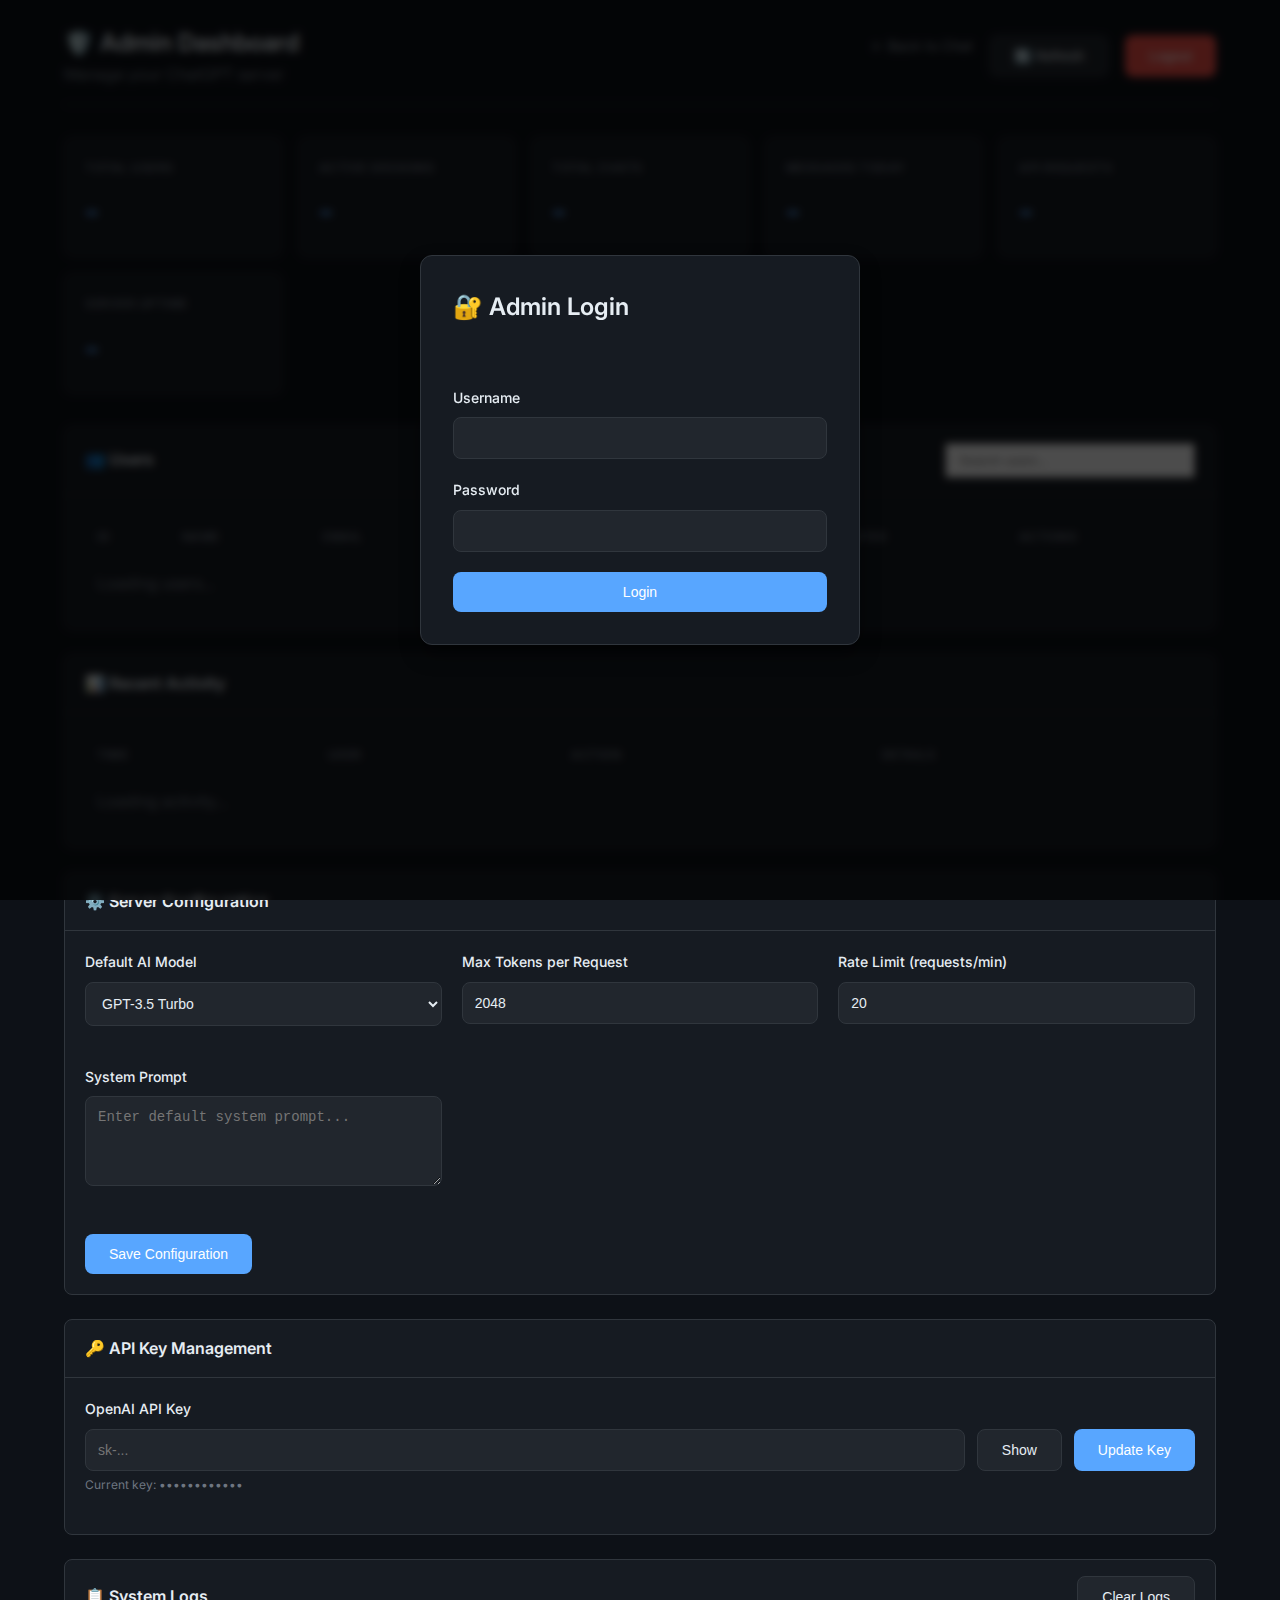
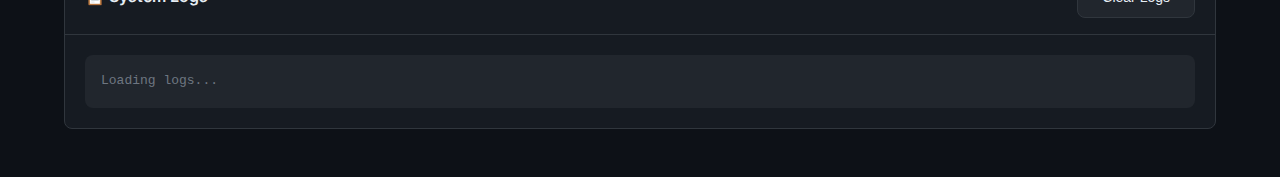
<file: public/admin.html>
<!DOCTYPE html>
<html lang="en">
<head>
    <meta charset="UTF-8">
    <meta name="viewport" content="width=device-width, initial-scale=1.0">
    <title>Admin Dashboard - ChatGPT Server</title>
    <link rel="preconnect" href="https://fonts.googleapis.com">
    <link rel="preconnect" href="https://fonts.gstatic.com" crossorigin>
    <link href="https://fonts.googleapis.com/css2?family=Inter:wght@400;500;600;700&display=swap" rel="stylesheet">
    <link rel="stylesheet" href="styles.css">
</head>
<body>
    <div class="admin-container">
        <!-- Header -->
        <header class="admin-header">
            <div>
                <h1>🛡️ Admin Dashboard</h1>
                <p class="text-muted">Manage your ChatGPT server</p>
            </div>
            <nav class="admin-nav">
                <a href="/">← Back to Chat</a>
                <button class="btn btn-secondary" id="refreshBtn">
                    🔄 Refresh
                </button>
                <button class="btn btn-danger" id="logoutBtn">
                    Logout
                </button>
            </nav>
        </header>

        <!-- Stats Grid -->
        <div class="stats-grid" id="statsGrid">
            <div class="stat-card">
                <h3>Total Users</h3>
                <div class="value" id="totalUsers">-</div>
            </div>
            <div class="stat-card">
                <h3>Active Sessions</h3>
                <div class="value" id="activeSessions">-</div>
            </div>
            <div class="stat-card">
                <h3>Total Chats</h3>
                <div class="value" id="totalChats">-</div>
            </div>
            <div class="stat-card">
                <h3>Messages Today</h3>
                <div class="value" id="messagesToday">-</div>
            </div>
            <div class="stat-card">
                <h3>API Requests</h3>
                <div class="value" id="apiRequests">-</div>
            </div>
            <div class="stat-card">
                <h3>Server Uptime</h3>
                <div class="value" id="serverUptime">-</div>
            </div>
        </div>

        <!-- Users Section -->
        <section class="admin-section">
            <div class="admin-section-header">
                <h2>👥 Users</h2>
                <div>
                    <input type="text" placeholder="Search users..." id="userSearch" class="form-group" style="width: 250px; margin: 0; padding: 8px 12px;">
                </div>
            </div>
            <div class="admin-section-content">
                <table class="data-table">
                    <thead>
                        <tr>
                            <th>ID</th>
                            <th>Name</th>
                            <th>Email</th>
                            <th>Provider</th>
                            <th>Chats</th>
                            <th>Created</th>
                            <th>Actions</th>
                        </tr>
                    </thead>
                    <tbody id="usersTable">
                        <tr>
                            <td colspan="7" class="text-center text-muted">Loading users...</td>
                        </tr>
                    </tbody>
                </table>
            </div>
        </section>

        <!-- Recent Activity Section -->
        <section class="admin-section">
            <div class="admin-section-header">
                <h2>📊 Recent Activity</h2>
            </div>
            <div class="admin-section-content">
                <table class="data-table">
                    <thead>
                        <tr>
                            <th>Time</th>
                            <th>User</th>
                            <th>Action</th>
                            <th>Details</th>
                        </tr>
                    </thead>
                    <tbody id="activityTable">
                        <tr>
                            <td colspan="4" class="text-center text-muted">Loading activity...</td>
                        </tr>
                    </tbody>
                </table>
            </div>
        </section>

        <!-- Server Configuration -->
        <section class="admin-section">
            <div class="admin-section-header">
                <h2>⚙️ Server Configuration</h2>
            </div>
            <div class="admin-section-content">
                <form id="configForm">
                    <div style="display: grid; grid-template-columns: repeat(auto-fit, minmax(300px, 1fr)); gap: 20px;">
                        <div class="form-group">
                            <label>Default AI Model</label>
                            <select id="defaultModel">
                                <option value="gpt-3.5-turbo">GPT-3.5 Turbo</option>
                                <option value="gpt-4">GPT-4</option>
                                <option value="gpt-4-turbo">GPT-4 Turbo</option>
                            </select>
                        </div>
                        <div class="form-group">
                            <label>Max Tokens per Request</label>
                            <input type="number" id="maxTokens" value="2048" min="100" max="8000">
                        </div>
                        <div class="form-group">
                            <label>Rate Limit (requests/min)</label>
                            <input type="number" id="rateLimit" value="20" min="1" max="100">
                        </div>
                        <div class="form-group">
                            <label>System Prompt</label>
                            <textarea id="systemPrompt" rows="4" placeholder="Enter default system prompt..."></textarea>
                        </div>
                    </div>
                    <div style="margin-top: 20px;">
                        <button type="submit" class="btn btn-primary">Save Configuration</button>
                    </div>
                </form>
            </div>
        </section>

        <!-- API Key Management -->
        <section class="admin-section">
            <div class="admin-section-header">
                <h2>🔑 API Key Management</h2>
            </div>
            <div class="admin-section-content">
                <form id="apiKeyForm">
                    <div class="form-group">
                        <label>OpenAI API Key</label>
                        <div style="display: flex; gap: 12px;">
                            <input type="password" id="apiKeyInput" placeholder="sk-..." style="flex: 1;">
                            <button type="button" class="btn btn-secondary" id="toggleApiKey">Show</button>
                            <button type="submit" class="btn btn-primary">Update Key</button>
                        </div>
                        <span class="form-hint">Current key: <span id="currentKeyStatus">••••••••••••</span></span>
                    </div>
                </form>
            </div>
        </section>

        <!-- System Logs -->
        <section class="admin-section">
            <div class="admin-section-header">
                <h2>📋 System Logs</h2>
                <button class="btn btn-secondary" id="clearLogsBtn">Clear Logs</button>
            </div>
            <div class="admin-section-content">
                <div id="logsContainer" style="background: var(--bg-tertiary); border-radius: var(--radius-md); padding: 16px; max-height: 300px; overflow-y: auto; font-family: monospace; font-size: 13px;">
                    <div class="text-muted">Loading logs...</div>
                </div>
            </div>
        </section>
    </div>

    <!-- Toast Container -->
    <div class="toast-container" id="toastContainer"></div>

    <!-- Login Modal -->
    <div class="modal" id="loginModal">
        <div class="modal-overlay"></div>
        <div class="modal-content">
            <h2>🔐 Admin Login</h2>
            <form id="loginForm">
                <div class="form-error" id="loginError"></div>
                <div class="form-group">
                    <label>Username</label>
                    <input type="text" id="username" required autocomplete="username">
                </div>
                <div class="form-group">
                    <label>Password</label>
                    <input type="password" id="password" required autocomplete="current-password">
                </div>
                <button type="submit" class="btn btn-primary btn-block">Login</button>
            </form>
        </div>
    </div>

    <script>
        // State
        let isAuthenticated = false;
        let authToken = localStorage.getItem('adminToken');

        // DOM Elements
        const loginModal = document.getElementById('loginModal');
        const loginForm = document.getElementById('loginForm');
        const loginError = document.getElementById('loginError');
        const toastContainer = document.getElementById('toastContainer');

        // Initialize
        document.addEventListener('DOMContentLoaded', () => {
            checkAuth();
            setupEventListeners();
        });

        // Check authentication
        async function checkAuth() {
            if (!authToken) {
                showLoginModal();
                return;
            }

            try {
                const response = await fetch('/admin/verify', {
                    headers: { 'Authorization': `Bearer ${authToken}` }
                });

                if (response.ok) {
                    isAuthenticated = true;
                    hideLoginModal();
                    loadDashboard();
                } else {
                    localStorage.removeItem('adminToken');
                    authToken = null;
                    showLoginModal();
                }
            } catch (error) {
                showToast('Connection error', 'error');
                showLoginModal();
            }
        }

        // Setup event listeners
        function setupEventListeners() {
            // Login form
            loginForm.addEventListener('submit', handleLogin);

            // Refresh button
            document.getElementById('refreshBtn').addEventListener('click', loadDashboard);

            // Logout button
            document.getElementById('logoutBtn').addEventListener('click', handleLogout);

            // Config form
            document.getElementById('configForm').addEventListener('submit', saveConfig);

            // API key form
            document.getElementById('apiKeyForm').addEventListener('submit', updateApiKey);

            // Toggle API key visibility
            document.getElementById('toggleApiKey').addEventListener('click', toggleApiKeyVisibility);

            // Clear logs
            document.getElementById('clearLogsBtn').addEventListener('click', clearLogs);

            // User search
            document.getElementById('userSearch').addEventListener('input', debounce(searchUsers, 300));
        }

        // Handle login
        async function handleLogin(e) {
            e.preventDefault();
            loginError.textContent = '';

            const username = document.getElementById('username').value;
            const password = document.getElementById('password').value;

            try {
                const response = await fetch('/admin/login', {
                    method: 'POST',
                    headers: { 'Content-Type': 'application/json' },
                    body: JSON.stringify({ username, password })
                });

                const data = await response.json();

                if (response.ok && data.success) {
                    authToken = data.token || 'admin-session';
                    localStorage.setItem('adminToken', authToken);
                    isAuthenticated = true;
                    hideLoginModal();
                    loadDashboard();
                    showToast('Login successful', 'success');
                } else {
                    loginError.textContent = data.error || 'Invalid credentials';
                }
            } catch (error) {
                loginError.textContent = 'Connection error';
            }
        }

        // Handle logout
        function handleLogout() {
            localStorage.removeItem('adminToken');
            authToken = null;
            isAuthenticated = false;
            showLoginModal();
            showToast('Logged out', 'success');
        }

        // Load dashboard data
        async function loadDashboard() {
            loadStats();
            loadUsers();
            loadActivity();
            loadLogs();
            loadConfig();
        }

        // Load stats
        async function loadStats() {
            try {
                const response = await fetch('/admin/stats', {
                    headers: { 'Authorization': `Bearer ${authToken}` }
                });

                if (response.ok) {
                    const stats = await response.json();
                    document.getElementById('totalUsers').textContent = stats.totalUsers || '0';
                    document.getElementById('activeSessions').textContent = stats.activeSessions || '0';
                    document.getElementById('totalChats').textContent = stats.totalChats || '0';
                    document.getElementById('messagesToday').textContent = stats.messagesToday || '0';
                    document.getElementById('apiRequests').textContent = stats.apiRequests || '0';
                    document.getElementById('serverUptime').textContent = formatUptime(stats.uptime || 0);
                }
            } catch (error) {
                console.error('Failed to load stats:', error);
            }
        }

        // Load users
        async function loadUsers() {
            const tbody = document.getElementById('usersTable');
            
            try {
                const response = await fetch('/admin/users', {
                    headers: { 'Authorization': `Bearer ${authToken}` }
                });

                if (response.ok) {
                    const users = await response.json();
                    
                    if (users.length === 0) {
                        tbody.innerHTML = '<tr><td colspan="7" class="text-center text-muted">No users found</td></tr>';
                        return;
                    }

                    tbody.innerHTML = users.map(user => `
                        <tr>
                            <td>${user.id}</td>
                            <td>${escapeHtml(user.name || '-')}</td>
                            <td>${escapeHtml(user.email)}</td>
                            <td><span class="badge ${user.google_id ? 'badge-success' : 'badge-warning'}">${user.google_id ? 'Google' : 'Email'}</span></td>
                            <td>${user.chatCount || 0}</td>
                            <td>${formatDate(user.created_at)}</td>
                            <td>
                                <button class="icon-btn" onclick="viewUser(${user.id})" title="View">👁️</button>
                                <button class="icon-btn delete" onclick="deleteUser(${user.id})" title="Delete">🗑️</button>
                            </td>
                        </tr>
                    `).join('');
                }
            } catch (error) {
                tbody.innerHTML = '<tr><td colspan="7" class="text-center text-muted">Failed to load users</td></tr>';
            }
        }

        // Load activity
        async function loadActivity() {
            const tbody = document.getElementById('activityTable');
            
            try {
                const response = await fetch('/admin/activity', {
                    headers: { 'Authorization': `Bearer ${authToken}` }
                });

                if (response.ok) {
                    const activities = await response.json();
                    
                    if (activities.length === 0) {
                        tbody.innerHTML = '<tr><td colspan="4" class="text-center text-muted">No recent activity</td></tr>';
                        return;
                    }

                    tbody.innerHTML = activities.map(activity => `
                        <tr>
                            <td>${formatTime(activity.timestamp)}</td>
                            <td>${escapeHtml(activity.user || 'System')}</td>
                            <td><span class="badge badge-${getActivityBadge(activity.action)}">${activity.action}</span></td>
                            <td>${escapeHtml(activity.details || '-')}</td>
                        </tr>
                    `).join('');
                }
            } catch (error) {
                tbody.innerHTML = '<tr><td colspan="4" class="text-center text-muted">Failed to load activity</td></tr>';
            }
        }

        // Load logs
        async function loadLogs() {
            const container = document.getElementById('logsContainer');
            
            try {
                const response = await fetch('/admin/logs', {
                    headers: { 'Authorization': `Bearer ${authToken}` }
                });

                if (response.ok) {
                    const logs = await response.json();
                    
                    if (logs.length === 0) {
                        container.innerHTML = '<div class="text-muted">No logs available</div>';
                        return;
                    }

                    container.innerHTML = logs.map(log => {
                        const levelColor = {
                            'INFO': 'var(--accent-primary)',
                            'WARN': 'var(--accent-warning)',
                            'ERROR': 'var(--accent-danger)'
                        }[log.level] || 'var(--text-secondary)';
                        
                        return `<div style="margin-bottom: 8px;">
                            <span style="color: var(--text-muted)">[${formatTime(log.timestamp)}]</span>
                            <span style="color: ${levelColor}; font-weight: 600;">[${log.level}]</span>
                            <span>${escapeHtml(log.message)}</span>
                        </div>`;
                    }).join('');
                    
                    container.scrollTop = container.scrollHeight;
                }
            } catch (error) {
                container.innerHTML = '<div class="text-muted">Failed to load logs</div>';
            }
        }

        // Load config
        async function loadConfig() {
            try {
                const response = await fetch('/admin/config', {
                    headers: { 'Authorization': `Bearer ${authToken}` }
                });

                if (response.ok) {
                    const config = await response.json();
                    document.getElementById('defaultModel').value = config.model || 'gpt-3.5-turbo';
                    document.getElementById('maxTokens').value = config.maxTokens || 2048;
                    document.getElementById('rateLimit').value = config.rateLimit || 20;
                    document.getElementById('systemPrompt').value = config.systemPrompt || '';
                    
                    if (config.hasApiKey) {
                        document.getElementById('currentKeyStatus').textContent = 'Configured ✓';
                    }
                }
            } catch (error) {
                console.error('Failed to load config:', error);
            }
        }

        // Save config
        async function saveConfig(e) {
            e.preventDefault();

            const config = {
                model: document.getElementById('defaultModel').value,
                maxTokens: parseInt(document.getElementById('maxTokens').value),
                rateLimit: parseInt(document.getElementById('rateLimit').value),
                systemPrompt: document.getElementById('systemPrompt').value
            };

            try {
                const response = await fetch('/admin/config', {
                    method: 'POST',
                    headers: {
                        'Content-Type': 'application/json',
                        'Authorization': `Bearer ${authToken}`
                    },
                    body: JSON.stringify(config)
                });

                if (response.ok) {
                    showToast('Configuration saved', 'success');
                } else {
                    showToast('Failed to save configuration', 'error');
                }
            } catch (error) {
                showToast('Connection error', 'error');
            }
        }

        // Update API key
        async function updateApiKey(e) {
            e.preventDefault();

            const apiKey = document.getElementById('apiKeyInput').value;
            if (!apiKey) {
                showToast('Please enter an API key', 'error');
                return;
            }

            try {
                const response = await fetch('/admin/apikey', {
                    method: 'POST',
                    headers: {
                        'Content-Type': 'application/json',
                        'Authorization': `Bearer ${authToken}`
                    },
                    body: JSON.stringify({ apiKey })
                });

                if (response.ok) {
                    showToast('API key updated', 'success');
                    document.getElementById('apiKeyInput').value = '';
                    document.getElementById('currentKeyStatus').textContent = 'Configured ✓';
                } else {
                    showToast('Failed to update API key', 'error');
                }
            } catch (error) {
                showToast('Connection error', 'error');
            }
        }

        // Toggle API key visibility
        function toggleApiKeyVisibility() {
            const input = document.getElementById('apiKeyInput');
            const btn = document.getElementById('toggleApiKey');
            
            if (input.type === 'password') {
                input.type = 'text';
                btn.textContent = 'Hide';
            } else {
                input.type = 'password';
                btn.textContent = 'Show';
            }
        }

        // Clear logs
        async function clearLogs() {
            if (!confirm('Are you sure you want to clear all logs?')) return;

            try {
                const response = await fetch('/admin/logs', {
                    method: 'DELETE',
                    headers: { 'Authorization': `Bearer ${authToken}` }
                });

                if (response.ok) {
                    document.getElementById('logsContainer').innerHTML = '<div class="text-muted">Logs cleared</div>';
                    showToast('Logs cleared', 'success');
                }
            } catch (error) {
                showToast('Failed to clear logs', 'error');
            }
        }

        // Search users
        async function searchUsers() {
            const query = document.getElementById('userSearch').value;
            // For now, just filter client-side (can be enhanced with server-side search)
            loadUsers();
        }

        // View user
        function viewUser(userId) {
            // Could open a modal with user details
            alert(`View user ${userId} - Feature coming soon`);
        }

        // Delete user
        async function deleteUser(userId) {
            if (!confirm('Are you sure you want to delete this user? This action cannot be undone.')) return;

            try {
                const response = await fetch(`/admin/users/${userId}`, {
                    method: 'DELETE',
                    headers: { 'Authorization': `Bearer ${authToken}` }
                });

                if (response.ok) {
                    showToast('User deleted', 'success');
                    loadUsers();
                } else {
                    showToast('Failed to delete user', 'error');
                }
            } catch (error) {
                showToast('Connection error', 'error');
            }
        }

        // Modal functions
        function showLoginModal() {
            loginModal.classList.add('show');
        }

        function hideLoginModal() {
            loginModal.classList.remove('show');
        }

        // Toast notification
        function showToast(message, type = 'success') {
            const toast = document.createElement('div');
            toast.className = `toast ${type}`;
            toast.innerHTML = `
                <span class="toast-message">${message}</span>
                <button class="toast-close" onclick="this.parentElement.remove()">×</button>
            `;
            toastContainer.appendChild(toast);
            
            setTimeout(() => toast.remove(), 5000);
        }

        // Utility functions
        function formatUptime(seconds) {
            if (seconds < 60) return `${seconds}s`;
            if (seconds < 3600) return `${Math.floor(seconds / 60)}m`;
            if (seconds < 86400) return `${Math.floor(seconds / 3600)}h`;
            return `${Math.floor(seconds / 86400)}d`;
        }

        function formatDate(dateStr) {
            if (!dateStr) return '-';
            const date = new Date(dateStr);
            return date.toLocaleDateString();
        }

        function formatTime(dateStr) {
            if (!dateStr) return '-';
            const date = new Date(dateStr);
            return date.toLocaleTimeString();
        }

        function getActivityBadge(action) {
            const badges = {
                'login': 'success',
                'logout': 'warning',
                'register': 'success',
                'chat': 'success',
                'error': 'danger'
            };
            return badges[action] || 'warning';
        }

        function escapeHtml(text) {
            if (!text) return '';
            const div = document.createElement('div');
            div.textContent = text;
            return div.innerHTML;
        }

        function debounce(func, wait) {
            let timeout;
            return function executedFunction(...args) {
                const later = () => {
                    clearTimeout(timeout);
                    func(...args);
                };
                clearTimeout(timeout);
                timeout = setTimeout(later, wait);
            };
        }
    </script>
</body>
</html>
</file>
<file: public/styles.css>
/* =====================================================
   ChatGPT Web Client - Modern UI Styles
   ===================================================== */

/* CSS Variables */
:root {
    /* Colors - Dark Theme */
    --bg-primary: #0d1117;
    --bg-secondary: #161b22;
    --bg-tertiary: #21262d;
    --bg-hover: #30363d;
    --bg-active: #388bfd26;
    
    --text-primary: #e6edf3;
    --text-secondary: #8b949e;
    --text-muted: #6e7681;
    
    --border-color: #30363d;
    --border-light: #21262d;
    
    --accent-primary: #58a6ff;
    --accent-secondary: #238636;
    --accent-danger: #f85149;
    --accent-warning: #d29922;
    
    --user-message-bg: #1f6feb;
    --ai-message-bg: #21262d;
    
    /* Shadows */
    --shadow-sm: 0 1px 2px rgba(0, 0, 0, 0.3);
    --shadow-md: 0 4px 6px rgba(0, 0, 0, 0.3);
    --shadow-lg: 0 10px 20px rgba(0, 0, 0, 0.4);
    
    /* Spacing */
    --sidebar-width: 280px;
    --header-height: 60px;
    --input-height: 60px;
    
    /* Border radius */
    --radius-sm: 6px;
    --radius-md: 8px;
    --radius-lg: 12px;
    --radius-xl: 16px;
    
    /* Transitions */
    --transition-fast: 150ms ease;
    --transition-normal: 250ms ease;
}

/* Light Theme */
[data-theme="light"] {
    --bg-primary: #ffffff;
    --bg-secondary: #f6f8fa;
    --bg-tertiary: #eaeef2;
    --bg-hover: #d0d7de;
    --bg-active: #ddf4ff;
    
    --text-primary: #1f2328;
    --text-secondary: #57606a;
    --text-muted: #8c959f;
    
    --border-color: #d0d7de;
    --border-light: #eaeef2;
    
    --user-message-bg: #0969da;
    --ai-message-bg: #f6f8fa;
    
    --shadow-sm: 0 1px 2px rgba(0, 0, 0, 0.1);
    --shadow-md: 0 4px 6px rgba(0, 0, 0, 0.1);
    --shadow-lg: 0 10px 20px rgba(0, 0, 0, 0.15);
}

/* Reset & Base */
*, *::before, *::after {
    box-sizing: border-box;
    margin: 0;
    padding: 0;
}

html {
    font-size: 16px;
    -webkit-font-smoothing: antialiased;
    -moz-osx-font-smoothing: grayscale;
}

body {
    font-family: 'Inter', -apple-system, BlinkMacSystemFont, 'Segoe UI', Roboto, sans-serif;
    background-color: var(--bg-primary);
    color: var(--text-primary);
    line-height: 1.6;
    overflow: hidden;
}

/* =====================================================
   App Container
   ===================================================== */
.app-container {
    display: flex;
    height: 100vh;
    width: 100vw;
}

/* =====================================================
   Sidebar
   ===================================================== */
.sidebar {
    width: var(--sidebar-width);
    height: 100vh;
    background: var(--bg-secondary);
    border-right: 1px solid var(--border-color);
    display: flex;
    flex-direction: column;
    flex-shrink: 0;
    transition: transform var(--transition-normal);
}

.sidebar-header {
    padding: 16px;
    border-bottom: 1px solid var(--border-color);
}

.new-chat-btn {
    width: 100%;
    display: flex;
    align-items: center;
    justify-content: center;
    gap: 8px;
    padding: 12px 16px;
    background: var(--bg-tertiary);
    border: 1px solid var(--border-color);
    border-radius: var(--radius-md);
    color: var(--text-primary);
    font-size: 14px;
    font-weight: 500;
    cursor: pointer;
    transition: all var(--transition-fast);
}

.new-chat-btn:hover {
    background: var(--bg-hover);
    border-color: var(--text-muted);
}

.sidebar-search {
    padding: 12px 16px;
}

.sidebar-search input {
    width: 100%;
    padding: 10px 12px;
    background: var(--bg-tertiary);
    border: 1px solid var(--border-color);
    border-radius: var(--radius-md);
    color: var(--text-primary);
    font-size: 14px;
    transition: all var(--transition-fast);
}

.sidebar-search input:focus {
    outline: none;
    border-color: var(--accent-primary);
    box-shadow: 0 0 0 3px var(--bg-active);
}

.sidebar-search input::placeholder {
    color: var(--text-muted);
}

/* Chat List */
.chat-list {
    flex: 1;
    overflow-y: auto;
    padding: 8px;
}

.chat-list-empty {
    text-align: center;
    padding: 40px 20px;
    color: var(--text-muted);
}

.chat-list-empty p:first-child {
    font-weight: 500;
    color: var(--text-secondary);
    margin-bottom: 4px;
}

.chat-item {
    display: flex;
    align-items: center;
    padding: 12px;
    border-radius: var(--radius-md);
    cursor: pointer;
    transition: all var(--transition-fast);
    margin-bottom: 4px;
}

.chat-item:hover {
    background: var(--bg-hover);
}

.chat-item.active {
    background: var(--bg-active);
}

.chat-item-icon {
    flex-shrink: 0;
    margin-right: 12px;
    color: var(--text-secondary);
}

.chat-item-content {
    flex: 1;
    min-width: 0;
}

.chat-item-title {
    font-size: 14px;
    font-weight: 500;
    white-space: nowrap;
    overflow: hidden;
    text-overflow: ellipsis;
}

.chat-item-meta {
    font-size: 12px;
    color: var(--text-muted);
    margin-top: 2px;
}

.chat-item-actions {
    display: none;
    gap: 4px;
}

.chat-item:hover .chat-item-actions {
    display: flex;
}

.chat-item-actions button {
    padding: 4px;
    background: transparent;
    border: none;
    color: var(--text-muted);
    cursor: pointer;
    border-radius: var(--radius-sm);
}

.chat-item-actions button:hover {
    background: var(--bg-tertiary);
    color: var(--text-primary);
}

/* Sidebar Footer */
.sidebar-footer {
    padding: 16px;
    border-top: 1px solid var(--border-color);
    position: relative;
}

.user-menu {
    display: flex;
    align-items: center;
    padding: 8px;
    border-radius: var(--radius-md);
    cursor: pointer;
    transition: background var(--transition-fast);
}

.user-menu:hover {
    background: var(--bg-hover);
}

.user-avatar {
    width: 36px;
    height: 36px;
    border-radius: 50%;
    background: var(--bg-tertiary);
    display: flex;
    align-items: center;
    justify-content: center;
    margin-right: 12px;
    overflow: hidden;
}

.user-avatar img {
    width: 100%;
    height: 100%;
    object-fit: cover;
}

.user-name {
    flex: 1;
    font-size: 14px;
    font-weight: 500;
}

.user-menu-btn {
    padding: 4px;
    background: transparent;
    border: none;
    color: var(--text-muted);
    cursor: pointer;
}

.user-dropdown {
    position: absolute;
    bottom: 100%;
    left: 16px;
    right: 16px;
    background: var(--bg-tertiary);
    border: 1px solid var(--border-color);
    border-radius: var(--radius-md);
    box-shadow: var(--shadow-lg);
    display: none;
    margin-bottom: 8px;
    overflow: hidden;
}

.user-dropdown.show {
    display: block;
}

.dropdown-item {
    display: flex;
    align-items: center;
    gap: 12px;
    width: 100%;
    padding: 12px 16px;
    background: transparent;
    border: none;
    color: var(--text-primary);
    font-size: 14px;
    text-decoration: none;
    cursor: pointer;
    transition: background var(--transition-fast);
}

.dropdown-item:hover {
    background: var(--bg-hover);
}

.dropdown-item svg {
    color: var(--text-secondary);
}

/* Sidebar Toggle (Mobile) */
.sidebar-toggle {
    display: none;
    position: fixed;
    top: 16px;
    left: 16px;
    z-index: 100;
    padding: 8px;
    background: var(--bg-secondary);
    border: 1px solid var(--border-color);
    border-radius: var(--radius-md);
    color: var(--text-primary);
    cursor: pointer;
}

/* =====================================================
   Main Content Area
   ===================================================== */
.main-content {
    flex: 1;
    display: flex;
    flex-direction: column;
    min-width: 0;
}

/* Welcome Screen */
.welcome-screen {
    flex: 1;
    display: flex;
    align-items: center;
    justify-content: center;
    padding: 40px;
}

.welcome-content {
    text-align: center;
    max-width: 600px;
}

.welcome-logo {
    display: inline-flex;
    align-items: center;
    justify-content: center;
    width: 80px;
    height: 80px;
    background: linear-gradient(135deg, var(--accent-primary), #8b5cf6);
    border-radius: var(--radius-xl);
    margin-bottom: 24px;
    color: white;
}

.welcome-content h1 {
    font-size: 2rem;
    font-weight: 700;
    margin-bottom: 8px;
}

.welcome-content > p {
    color: var(--text-secondary);
    font-size: 1.1rem;
    margin-bottom: 32px;
}

.welcome-actions {
    margin-bottom: 48px;
}

.welcome-examples h3 {
    font-size: 14px;
    font-weight: 600;
    color: var(--text-secondary);
    margin-bottom: 16px;
}

.example-prompts {
    display: grid;
    grid-template-columns: repeat(2, 1fr);
    gap: 12px;
}

.example-btn {
    display: flex;
    align-items: center;
    gap: 12px;
    padding: 16px;
    background: var(--bg-secondary);
    border: 1px solid var(--border-color);
    border-radius: var(--radius-md);
    color: var(--text-primary);
    font-size: 14px;
    text-align: left;
    cursor: pointer;
    transition: all var(--transition-fast);
}

.example-btn:hover {
    background: var(--bg-tertiary);
    border-color: var(--accent-primary);
}

.example-icon {
    font-size: 1.25rem;
}

/* =====================================================
   Chat Area
   ===================================================== */
.chat-area {
    flex: 1;
    display: flex;
    flex-direction: column;
    min-height: 0;
}

/* Chat Header */
.chat-header {
    display: flex;
    align-items: center;
    justify-content: space-between;
    padding: 16px 24px;
    border-bottom: 1px solid var(--border-color);
    background: var(--bg-primary);
}

.chat-title {
    display: flex;
    align-items: center;
    gap: 8px;
}

.chat-title h2 {
    font-size: 1.1rem;
    font-weight: 600;
}

.edit-title-btn {
    padding: 4px;
    background: transparent;
    border: none;
    color: var(--text-muted);
    cursor: pointer;
    opacity: 0;
    transition: all var(--transition-fast);
}

.chat-title:hover .edit-title-btn {
    opacity: 1;
}

.edit-title-btn:hover {
    color: var(--text-primary);
}

.chat-actions {
    display: flex;
    align-items: center;
    gap: 12px;
}

.model-select {
    padding: 8px 12px;
    background: var(--bg-secondary);
    border: 1px solid var(--border-color);
    border-radius: var(--radius-md);
    color: var(--text-primary);
    font-size: 14px;
    cursor: pointer;
}

.model-select:focus {
    outline: none;
    border-color: var(--accent-primary);
}

.icon-btn {
    padding: 8px;
    background: transparent;
    border: none;
    color: var(--text-secondary);
    cursor: pointer;
    border-radius: var(--radius-md);
    transition: all var(--transition-fast);
}

.icon-btn:hover {
    background: var(--bg-hover);
    color: var(--text-primary);
}

.icon-btn:hover.delete {
    color: var(--accent-danger);
}

/* Messages Container */
.messages-container {
    flex: 1;
    overflow-y: auto;
    padding: 24px;
}

.messages {
    max-width: 800px;
    margin: 0 auto;
    display: flex;
    flex-direction: column;
    gap: 24px;
}

/* Message Styles */
.message {
    display: flex;
    gap: 16px;
    animation: messageIn 0.3s ease;
}

@keyframes messageIn {
    from {
        opacity: 0;
        transform: translateY(10px);
    }
    to {
        opacity: 1;
        transform: translateY(0);
    }
}

.message-avatar {
    flex-shrink: 0;
    width: 36px;
    height: 36px;
    border-radius: var(--radius-md);
    display: flex;
    align-items: center;
    justify-content: center;
}

.message.user .message-avatar {
    background: var(--user-message-bg);
    color: white;
}

.message.assistant .message-avatar {
    background: linear-gradient(135deg, #10a37f, #0d8a6f);
    color: white;
}

.message-content {
    flex: 1;
    min-width: 0;
}

.message-role {
    font-size: 14px;
    font-weight: 600;
    margin-bottom: 4px;
}

.message-text {
    font-size: 15px;
    line-height: 1.7;
    white-space: pre-wrap;
    word-break: break-word;
}

.message-text code {
    background: var(--bg-tertiary);
    padding: 2px 6px;
    border-radius: var(--radius-sm);
    font-family: 'Consolas', 'Monaco', monospace;
    font-size: 0.9em;
}

.message-text pre {
    background: var(--bg-tertiary);
    padding: 16px;
    border-radius: var(--radius-md);
    overflow-x: auto;
    margin: 12px 0;
}

.message-text pre code {
    background: transparent;
    padding: 0;
}

.message-meta {
    font-size: 12px;
    color: var(--text-muted);
    margin-top: 8px;
}

/* Typing Indicator */
.typing-indicator {
    display: flex;
    align-items: center;
    gap: 4px;
    padding: 8px 0;
}

.typing-indicator span {
    width: 8px;
    height: 8px;
    background: var(--text-muted);
    border-radius: 50%;
    animation: typing 1.4s infinite ease-in-out;
}

.typing-indicator span:nth-child(1) { animation-delay: 0s; }
.typing-indicator span:nth-child(2) { animation-delay: 0.2s; }
.typing-indicator span:nth-child(3) { animation-delay: 0.4s; }

@keyframes typing {
    0%, 60%, 100% { transform: translateY(0); opacity: 0.4; }
    30% { transform: translateY(-4px); opacity: 1; }
}

/* =====================================================
   Input Area
   ===================================================== */
.input-area {
    padding: 16px 24px 24px;
    background: var(--bg-primary);
    border-top: 1px solid var(--border-color);
}

.message-form {
    max-width: 800px;
    margin: 0 auto;
}

.input-wrapper {
    display: flex;
    align-items: flex-end;
    gap: 12px;
    padding: 12px;
    background: var(--bg-secondary);
    border: 1px solid var(--border-color);
    border-radius: var(--radius-lg);
    transition: all var(--transition-fast);
}

.input-wrapper:focus-within {
    border-color: var(--accent-primary);
    box-shadow: 0 0 0 3px var(--bg-active);
}

.input-wrapper textarea {
    flex: 1;
    background: transparent;
    border: none;
    color: var(--text-primary);
    font-size: 15px;
    font-family: inherit;
    line-height: 1.5;
    resize: none;
    max-height: 200px;
    min-height: 24px;
}

.input-wrapper textarea:focus {
    outline: none;
}

.input-wrapper textarea::placeholder {
    color: var(--text-muted);
}

.send-btn {
    flex-shrink: 0;
    width: 40px;
    height: 40px;
    display: flex;
    align-items: center;
    justify-content: center;
    background: var(--accent-primary);
    border: none;
    border-radius: var(--radius-md);
    color: white;
    cursor: pointer;
    transition: all var(--transition-fast);
}

.send-btn:disabled {
    background: var(--bg-tertiary);
    color: var(--text-muted);
    cursor: not-allowed;
}

.send-btn:not(:disabled):hover {
    background: #4c9aff;
    transform: scale(1.05);
}

.input-hint {
    font-size: 12px;
    color: var(--text-muted);
    text-align: center;
    margin-top: 8px;
}

/* =====================================================
   Modals
   ===================================================== */
.modal {
    display: none;
    position: fixed;
    top: 0;
    left: 0;
    right: 0;
    bottom: 0;
    z-index: 1000;
}

.modal.show {
    display: flex;
    align-items: center;
    justify-content: center;
}

.modal-overlay {
    position: absolute;
    top: 0;
    left: 0;
    right: 0;
    bottom: 0;
    background: rgba(0, 0, 0, 0.7);
    backdrop-filter: blur(4px);
}

.modal-content {
    position: relative;
    width: 100%;
    max-width: 440px;
    max-height: 90vh;
    overflow-y: auto;
    background: var(--bg-secondary);
    border: 1px solid var(--border-color);
    border-radius: var(--radius-lg);
    padding: 32px;
    box-shadow: var(--shadow-lg);
    animation: modalIn 0.2s ease;
}

@keyframes modalIn {
    from {
        opacity: 0;
        transform: scale(0.95);
    }
    to {
        opacity: 1;
        transform: scale(1);
    }
}

.modal-close {
    position: absolute;
    top: 16px;
    right: 16px;
    width: 32px;
    height: 32px;
    display: flex;
    align-items: center;
    justify-content: center;
    background: transparent;
    border: none;
    color: var(--text-secondary);
    font-size: 24px;
    cursor: pointer;
    border-radius: var(--radius-md);
}

.modal-close:hover {
    background: var(--bg-hover);
    color: var(--text-primary);
}

.modal-content h2 {
    font-size: 1.5rem;
    font-weight: 600;
    margin-bottom: 24px;
}

/* Auth Modal */
.auth-modal {
    text-align: center;
}

.auth-tabs {
    display: flex;
    margin-bottom: 24px;
    border-bottom: 1px solid var(--border-color);
}

.auth-tab {
    flex: 1;
    padding: 12px;
    background: transparent;
    border: none;
    color: var(--text-secondary);
    font-size: 14px;
    font-weight: 500;
    cursor: pointer;
    position: relative;
}

.auth-tab.active {
    color: var(--accent-primary);
}

.auth-tab.active::after {
    content: '';
    position: absolute;
    bottom: -1px;
    left: 0;
    right: 0;
    height: 2px;
    background: var(--accent-primary);
}

.auth-form {
    text-align: left;
}

.auth-divider {
    display: flex;
    align-items: center;
    margin: 24px 0;
    color: var(--text-muted);
    font-size: 14px;
}

.auth-divider::before,
.auth-divider::after {
    content: '';
    flex: 1;
    height: 1px;
    background: var(--border-color);
}

.auth-divider span {
    padding: 0 16px;
}

/* =====================================================
   Forms
   ===================================================== */
.form-group {
    margin-bottom: 20px;
}

.form-group label {
    display: block;
    font-size: 14px;
    font-weight: 500;
    margin-bottom: 8px;
    color: var(--text-primary);
}

.form-group input,
.form-group select,
.form-group textarea {
    width: 100%;
    padding: 12px;
    background: var(--bg-tertiary);
    border: 1px solid var(--border-color);
    border-radius: var(--radius-md);
    color: var(--text-primary);
    font-size: 14px;
    transition: all var(--transition-fast);
}

.form-group input:focus,
.form-group select:focus,
.form-group textarea:focus {
    outline: none;
    border-color: var(--accent-primary);
    box-shadow: 0 0 0 3px var(--bg-active);
}

.form-hint {
    display: block;
    font-size: 12px;
    color: var(--text-muted);
    margin-top: 4px;
}

.form-error {
    color: var(--accent-danger);
    font-size: 14px;
    margin-bottom: 16px;
    min-height: 20px;
}

/* =====================================================
   Buttons
   ===================================================== */
.btn {
    display: inline-flex;
    align-items: center;
    justify-content: center;
    gap: 8px;
    padding: 12px 24px;
    font-size: 14px;
    font-weight: 500;
    border-radius: var(--radius-md);
    cursor: pointer;
    transition: all var(--transition-fast);
    border: none;
}

.btn-primary {
    background: var(--accent-primary);
    color: white;
}

.btn-primary:hover {
    background: #4c9aff;
}

.btn-secondary {
    background: var(--bg-tertiary);
    color: var(--text-primary);
    border: 1px solid var(--border-color);
}

.btn-secondary:hover {
    background: var(--bg-hover);
}

.btn-danger {
    background: var(--accent-danger);
    color: white;
}

.btn-danger:hover {
    background: #e5433b;
}

.btn-block {
    width: 100%;
}

.btn-lg {
    padding: 16px 32px;
    font-size: 16px;
}

.btn-google {
    width: 100%;
    padding: 12px 24px;
    background: var(--bg-tertiary);
    border: 1px solid var(--border-color);
    color: var(--text-primary);
    font-size: 14px;
    font-weight: 500;
}

.btn-google:hover {
    background: var(--bg-hover);
}

/* =====================================================
   Settings Modal
   ===================================================== */
.settings-section {
    margin-bottom: 32px;
}

.settings-section h3 {
    font-size: 14px;
    font-weight: 600;
    color: var(--text-secondary);
    margin-bottom: 16px;
}

.toggle-row {
    display: flex;
    align-items: center;
    justify-content: space-between;
    padding: 12px 0;
    border-bottom: 1px solid var(--border-light);
}

.toggle-row:last-child {
    border-bottom: none;
}

.toggle-label {
    font-size: 14px;
}

.toggle-switch {
    position: relative;
    width: 44px;
    height: 24px;
}

.toggle-switch input {
    opacity: 0;
    width: 0;
    height: 0;
}

.toggle-slider {
    position: absolute;
    cursor: pointer;
    top: 0;
    left: 0;
    right: 0;
    bottom: 0;
    background: var(--bg-tertiary);
    border: 1px solid var(--border-color);
    border-radius: 24px;
    transition: all var(--transition-fast);
}

.toggle-slider:before {
    position: absolute;
    content: "";
    height: 18px;
    width: 18px;
    left: 2px;
    bottom: 2px;
    background: white;
    border-radius: 50%;
    transition: all var(--transition-fast);
}

.toggle-switch input:checked + .toggle-slider {
    background: var(--accent-primary);
    border-color: var(--accent-primary);
}

.toggle-switch input:checked + .toggle-slider:before {
    transform: translateX(20px);
}

/* =====================================================
   Admin Panel Styles
   ===================================================== */
.admin-container {
    max-width: 1200px;
    margin: 0 auto;
    padding: 24px;
}

.admin-header {
    display: flex;
    align-items: center;
    justify-content: space-between;
    margin-bottom: 32px;
    padding-bottom: 16px;
    border-bottom: 1px solid var(--border-color);
}

.admin-header h1 {
    font-size: 1.5rem;
    font-weight: 600;
}

.admin-nav {
    display: flex;
    gap: 16px;
}

.admin-nav a {
    color: var(--text-secondary);
    text-decoration: none;
    font-size: 14px;
    transition: color var(--transition-fast);
}

.admin-nav a:hover {
    color: var(--accent-primary);
}

.stats-grid {
    display: grid;
    grid-template-columns: repeat(auto-fit, minmax(200px, 1fr));
    gap: 16px;
    margin-bottom: 32px;
}

.stat-card {
    background: var(--bg-secondary);
    border: 1px solid var(--border-color);
    border-radius: var(--radius-md);
    padding: 20px;
}

.stat-card h3 {
    font-size: 12px;
    font-weight: 600;
    color: var(--text-muted);
    text-transform: uppercase;
    letter-spacing: 0.5px;
    margin-bottom: 8px;
}

.stat-card .value {
    font-size: 2rem;
    font-weight: 700;
    color: var(--accent-primary);
}

.admin-section {
    background: var(--bg-secondary);
    border: 1px solid var(--border-color);
    border-radius: var(--radius-md);
    margin-bottom: 24px;
}

.admin-section-header {
    display: flex;
    align-items: center;
    justify-content: space-between;
    padding: 16px 20px;
    border-bottom: 1px solid var(--border-color);
}

.admin-section-header h2 {
    font-size: 1rem;
    font-weight: 600;
}

.admin-section-content {
    padding: 20px;
}

.data-table {
    width: 100%;
    border-collapse: collapse;
}

.data-table th,
.data-table td {
    padding: 12px;
    text-align: left;
    border-bottom: 1px solid var(--border-light);
}

.data-table th {
    font-size: 12px;
    font-weight: 600;
    color: var(--text-muted);
    text-transform: uppercase;
    letter-spacing: 0.5px;
}

.data-table tr:last-child td {
    border-bottom: none;
}

.data-table tr:hover td {
    background: var(--bg-hover);
}

.badge {
    display: inline-block;
    padding: 4px 8px;
    font-size: 12px;
    font-weight: 500;
    border-radius: var(--radius-sm);
}

.badge-success {
    background: var(--accent-secondary);
    color: white;
}

.badge-warning {
    background: var(--accent-warning);
    color: white;
}

.badge-danger {
    background: var(--accent-danger);
    color: white;
}

/* =====================================================
   Toast Notifications
   ===================================================== */
.toast-container {
    position: fixed;
    top: 20px;
    right: 20px;
    z-index: 2000;
    display: flex;
    flex-direction: column;
    gap: 8px;
}

.toast {
    display: flex;
    align-items: center;
    gap: 12px;
    padding: 16px 20px;
    background: var(--bg-secondary);
    border: 1px solid var(--border-color);
    border-radius: var(--radius-md);
    box-shadow: var(--shadow-lg);
    animation: toastIn 0.3s ease;
}

@keyframes toastIn {
    from {
        opacity: 0;
        transform: translateX(100%);
    }
    to {
        opacity: 1;
        transform: translateX(0);
    }
}

.toast.success {
    border-color: var(--accent-secondary);
}

.toast.error {
    border-color: var(--accent-danger);
}

.toast-message {
    font-size: 14px;
}

.toast-close {
    padding: 4px;
    background: transparent;
    border: none;
    color: var(--text-muted);
    cursor: pointer;
}

/* =====================================================
   Loading States
   ===================================================== */
.loading-spinner {
    display: inline-block;
    width: 20px;
    height: 20px;
    border: 2px solid var(--bg-tertiary);
    border-top-color: var(--accent-primary);
    border-radius: 50%;
    animation: spin 0.8s linear infinite;
}

@keyframes spin {
    to { transform: rotate(360deg); }
}

.skeleton {
    background: linear-gradient(90deg, var(--bg-tertiary) 25%, var(--bg-hover) 50%, var(--bg-tertiary) 75%);
    background-size: 200% 100%;
    animation: skeleton 1.5s infinite;
    border-radius: var(--radius-sm);
}

@keyframes skeleton {
    0% { background-position: 200% 0; }
    100% { background-position: -200% 0; }
}

/* =====================================================
   Utilities
   ===================================================== */
.hidden {
    display: none !important;
}

.text-muted {
    color: var(--text-muted);
}

.text-secondary {
    color: var(--text-secondary);
}

.text-center {
    text-align: center;
}

.mb-0 { margin-bottom: 0; }
.mb-1 { margin-bottom: 8px; }
.mb-2 { margin-bottom: 16px; }
.mb-3 { margin-bottom: 24px; }
.mb-4 { margin-bottom: 32px; }

/* Scrollbar */
::-webkit-scrollbar {
    width: 8px;
    height: 8px;
}

::-webkit-scrollbar-track {
    background: transparent;
}

::-webkit-scrollbar-thumb {
    background: var(--bg-hover);
    border-radius: 4px;
}

::-webkit-scrollbar-thumb:hover {
    background: var(--text-muted);
}

/* =====================================================
   Responsive
   ===================================================== */
@media (max-width: 768px) {
    .sidebar {
        position: fixed;
        top: 0;
        left: 0;
        z-index: 50;
        transform: translateX(-100%);
    }
    
    .sidebar.open {
        transform: translateX(0);
    }
    
    .sidebar-toggle {
        display: block;
    }
    
    .example-prompts {
        grid-template-columns: 1fr;
    }
    
    .welcome-content h1 {
        font-size: 1.5rem;
    }
    
    .modal-content {
        margin: 16px;
        padding: 24px;
    }
    
    .stats-grid {
        grid-template-columns: repeat(2, 1fr);
    }
    
    .admin-header {
        flex-direction: column;
        gap: 16px;
        align-items: flex-start;
    }
}

@media (max-width: 480px) {
    .chat-header {
        padding: 12px 16px;
    }
    
    .messages-container {
        padding: 16px;
    }
    
    .input-area {
        padding: 12px 16px 16px;
    }
    
    .chat-actions {
        gap: 8px;
    }
    
    .model-select {
        padding: 6px 8px;
        font-size: 12px;
    }
    
    .stats-grid {
        grid-template-columns: 1fr;
    }
    
    .data-table {
        font-size: 12px;
    }
    
    .data-table th,
    .data-table td {
        padding: 8px;
    }
}
</file>
